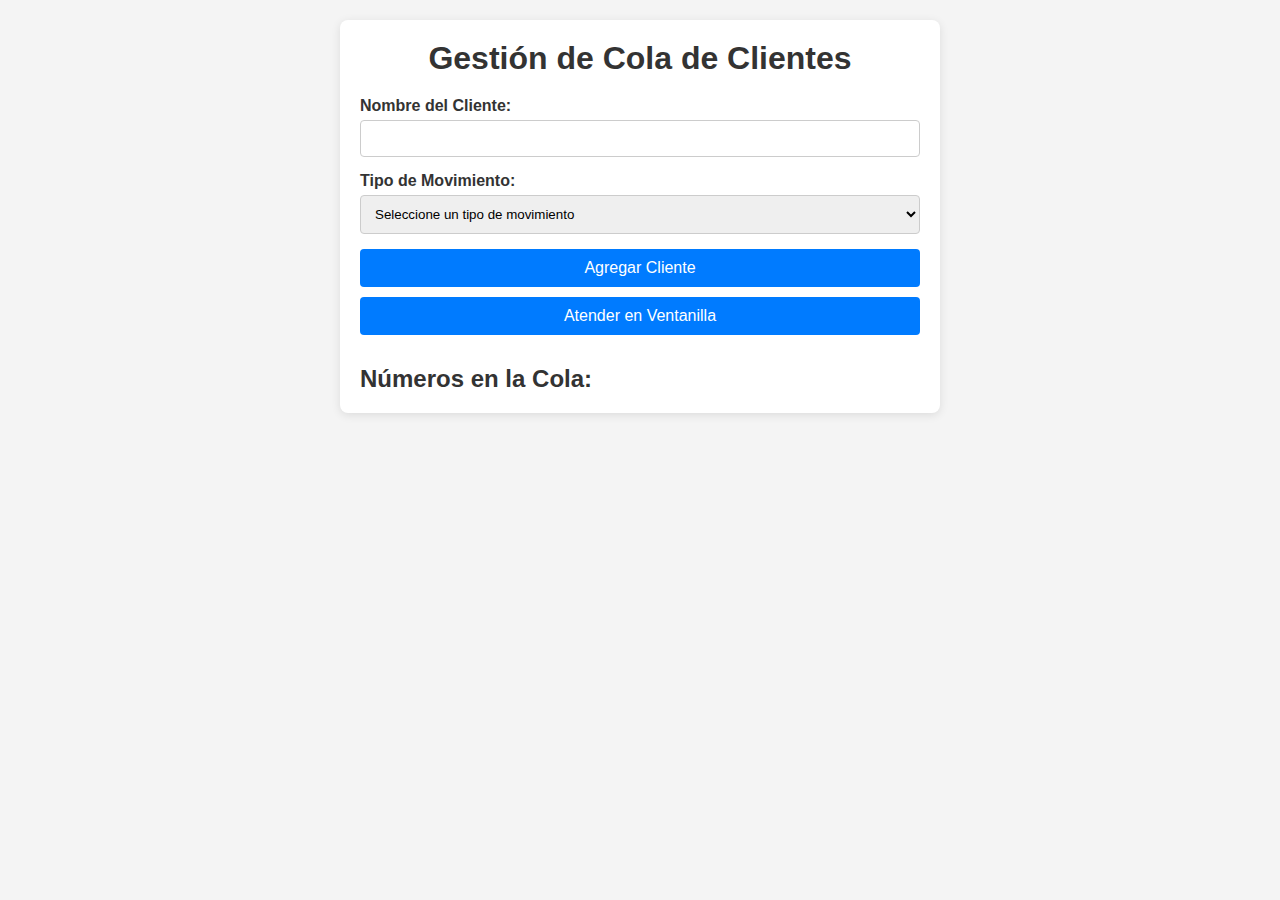
<file: Actividad#10/index.html>
<!DOCTYPE html>
<html lang="es">
<head>
    <meta charset="UTF-8">
    <meta name="viewport" content="width=device-width, initial-scale=1.0">
    <title>Gestión de Cola de Clientes</title>
    <link rel="stylesheet" href="styles.css">
</head>
<body>
    <div class="container">
        <h1>Gestión de Cola de Clientes</h1>

        <form id="clientForm">
            <label for="clientName">Nombre del Cliente:</label>
            <input type="text" id="clientName" required>

            <label for="transactionType">Tipo de Movimiento:</label>
            <select id="transactionType" required>
                <option value="" disabled selected>Seleccione un tipo de movimiento</option>
                <option value="Pago de servicio">Pago de servicio</option>
                <option value="Consulta">Consulta</option>
                <option value="Reclamo">Reclamo</option>
                <!-- Agrega más opciones según sea necesario -->
            </select>

            <button type="submit">Agregar Cliente</button>
        </form>

        <button id="serveClientButton">Atender en Ventanilla</button>

        <h2>Números en la Cola:</h2>
        <ul id="clientList"></ul>
    </div>

    <!-- Modal para mostrar información -->
    <div id="modal" class="modal">
        <div class="modal-content">
            <span class="close">&times;</span>
            <p id="modalMessage"></p>
        </div>
    </div>
   
    <script src="script.js"></script>
</body>
</html>
</file>
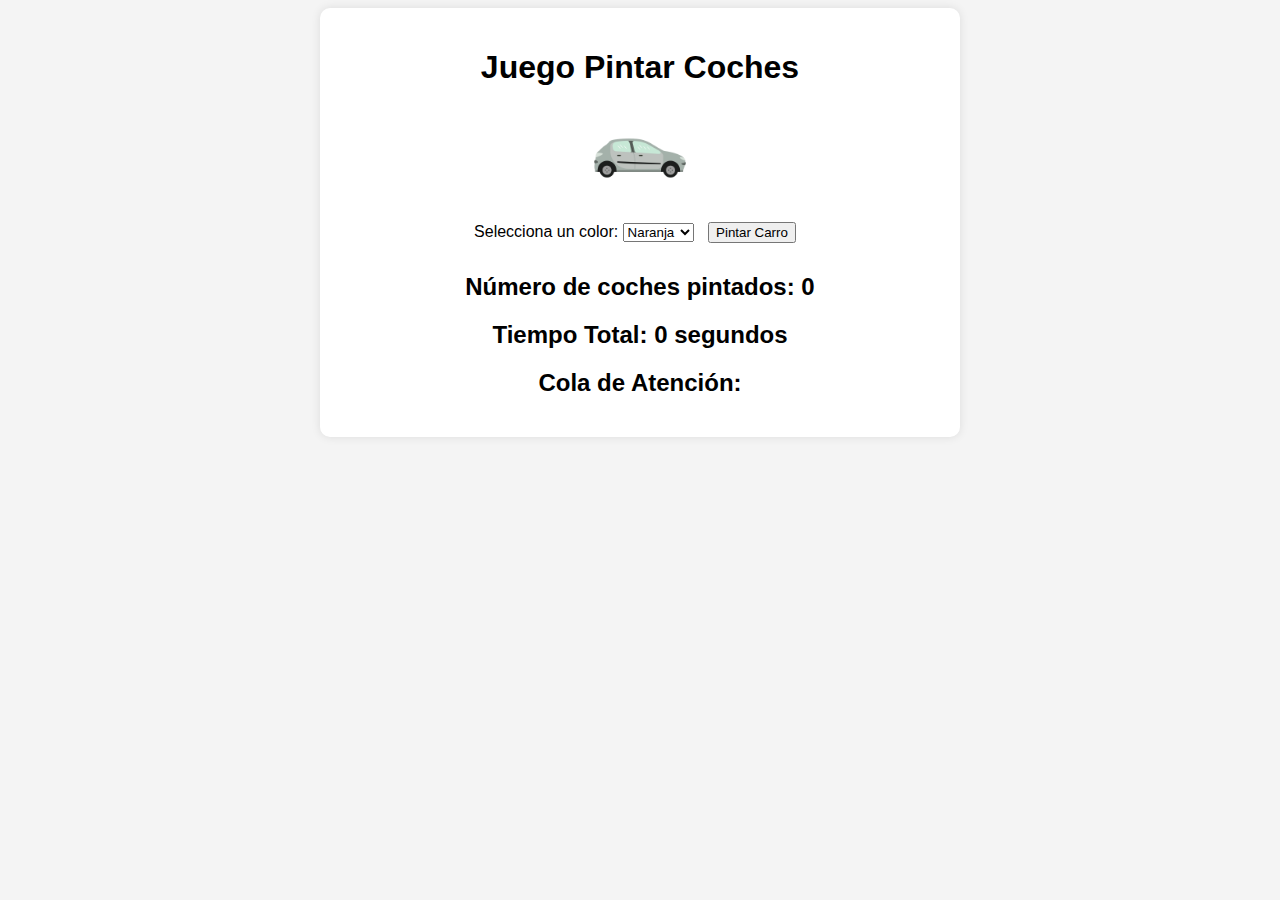
<file: Actividad#11/index.html>
<!DOCTYPE html>
<html lang="es">
<head>
    <meta charset="UTF-8">
    <meta name="viewport" content="width=device-width, initial-scale=1.0">
    <title>Juego Pintar Coches</title>
    <link rel="stylesheet" href="styles.css">
</head>
<body>
    <div class="container">
        <h1>Juego Pintar Coches</h1>

        <div id="carDisplay">
            <img id="carImage" src="../carritoWhite.png" alt="Carrito" class="car">
        </div>

        <label for="colorSelect">Selecciona un color:</label>
        <select id="colorSelect">
            <option value="naranja">Naranja</option>
            <option value="rojo">Rojo</option>
            <option value="verde">Verde</option>
            <option value="azul">Azul</option>
            <option value="amarillo">Amarillo</option>
        </select>

        <button id="paintCarButton">Pintar Carro</button>

        <h2>Número de coches pintados: <span id="carCount">0</span></h2>
        <h2>Tiempo Total: <span id="totalTime">0</span> segundos</h2>

        <div id="queueDisplay">
            <h2>Cola de Atención:</h2>
            <ul id="carQueue"></ul>
        </div>
    </div>

    <script src="script.js"></script>
</body>
</html>
</file>
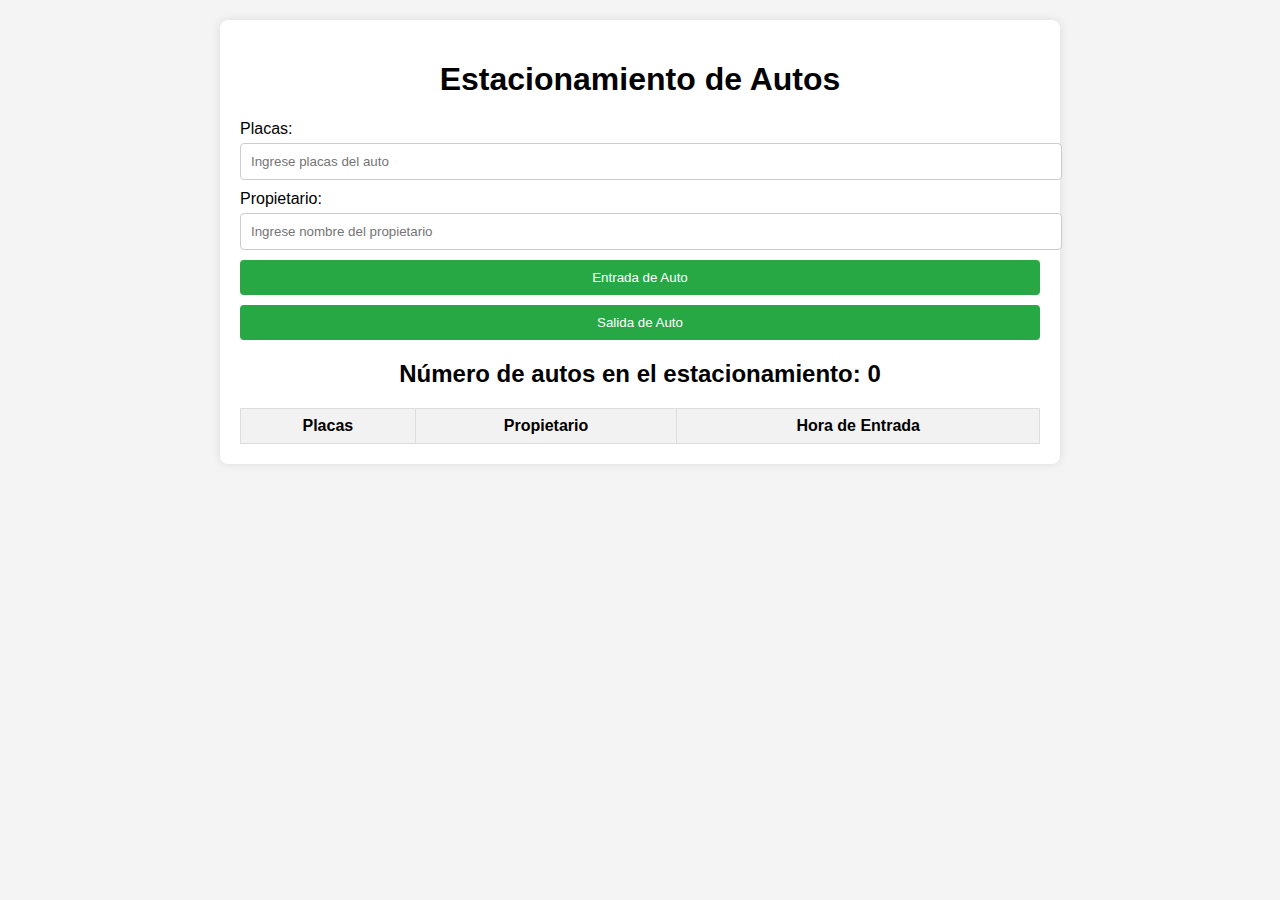
<file: Actividad#12/index.html>
<!DOCTYPE html>
<html lang="es">
<head>
    <meta charset="UTF-8">
    <meta name="viewport" content="width=device-width, initial-scale=1.0">
    <title>Estacionamiento de Autos</title>
    <link rel="stylesheet" href="styles.css">
</head>
<body>
    <div class="container">
        <h1>Estacionamiento de Autos</h1>

        <label for="placas">Placas:</label>
        <input type="text" id="placas" placeholder="Ingrese placas del auto">
        
        <label for="propietario">Propietario:</label>
        <input type="text" id="propietario" placeholder="Ingrese nombre del propietario">

        <button id="entradaButton">Entrada de Auto</button>
        <button id="salidaButton">Salida de Auto</button>

        <h2>Número de autos en el estacionamiento: <span id="numeroAutos">0</span></h2>

        <table>
            <thead>
                <tr>
                    <th>Placas</th>
                    <th>Propietario</th>
                    <th>Hora de Entrada</th>
                </tr>
            </thead>
            <tbody id="tablaAutos">
                <!-- Las filas se añadirán aquí dinámicamente -->
            </tbody>
        </table>
    </div>

    <script src="script.js"></script>
</body>
</html>
</file>
<file: Actividad#10/styles.css>
* {
    box-sizing: border-box; /* Asegura que el padding y el border se incluyan en el ancho y alto total */
    margin: 0; /* Eliminar margen por defecto */
    padding: 0; /* Eliminar padding por defecto */
}

body {
    font-family: Arial, sans-serif; /* Establecer una fuente legible */
    background-color: #f4f4f4; /* Color de fondo suave */
    color: #333; /* Color de texto */
    padding: 20px; /* Espacio alrededor del contenido */
}

.container {
    max-width: 600px; /* Limitar el ancho de la caja */
    margin: auto; /* Centrar la caja */
    background: white; /* Fondo blanco para el contenedor */
    padding: 20px; /* Espacio interno */
    border-radius: 8px; /* Bordes redondeados */
    box-shadow: 0 2px 10px rgba(0, 0, 0, 0.1); /* Sombra suave */
}

h1 {
    margin-bottom: 20px; /* Espacio debajo del título */
    text-align: center; /* Centrar el título */
}

label {
    display: block; /* Hacer que las etiquetas ocupen toda la línea */
    margin-bottom: 5px; /* Espacio debajo de la etiqueta */
    font-weight: bold; /* Hacer la etiqueta en negrita */
}

input[type="text"], select {
    width: 100%; /* Hacer que los campos ocupen todo el ancho */
    padding: 10px; /* Espacio interno */
    margin-bottom: 15px; /* Espacio debajo de cada campo */
    border: 1px solid #ccc; /* Borde gris claro */
    border-radius: 4px; /* Bordes redondeados */
}

input[type="text"]:focus, select:focus {
    border-color: #007BFF; /* Cambiar el color del borde al enfocar */
    outline: none; /* Eliminar el contorno predeterminado */
}

button {
    background-color: #007BFF; /* Color de fondo azul */
    color: white; /* Color de texto blanco */
    border: none; /* Sin borde */
    padding: 10px 15px; /* Espacio interno */
    border-radius: 4px; /* Bordes redondeados */
    cursor: pointer; /* Cambiar cursor al pasar por encima */
    width: 100%; /* Hacer que el botón ocupe todo el ancho */
    font-size: 16px; /* Aumentar el tamaño de fuente */
    margin-bottom: 10px; /* Espacio inferior para separación entre botones */
}

button:hover {
    background-color: #0056b3; /* Cambiar el color de fondo al pasar el ratón */
}


h2 {
    margin-top: 20px; /* Espacio arriba del subtítulo */
}

ul {
    list-style-type: none; /* Sin viñetas */
    padding: 0; /* Sin padding */
}

li {
    background: #f9f9f9; /* Fondo gris claro para cada elemento */
    margin-bottom: 10px; /* Espacio debajo de cada elemento */
    padding: 10px; /* Espacio interno */
    border-radius: 4px; /* Bordes redondeados */
    border: 1px solid #ccc; /* Borde gris claro */
}

/* Estilos para el modal */
.modal {
    display: none; /* Ocultar el modal por defecto */
    position: fixed; /* Fijo en la pantalla */
    z-index: 1; /* En frente de otros elementos */
    left: 0;
    top: 0;
    width: 100%; /* Ancho completo */
    height: 100%; /* Alto completo */
    overflow: auto; /* Desplazamiento si es necesario */
    background-color: rgba(0, 0, 0, 0.4); /* Fondo semi-transparente */
}

.modal-content {
    background-color: #fefefe; /* Fondo blanco para el contenido del modal */
    margin: 15% auto; /* Centramos el modal */
    padding: 20px; /* Espacio interno */
    border: 1px solid #888; /* Borde gris */
    width: 80%; /* Ancho del modal */
}

.close {
    color: #aaa; /* Color de cierre */
    float: right; /* Alinear a la derecha */
    font-size: 28px; /* Tamaño del texto */
    font-weight: bold; /* Negrita */
}

.close:hover,
.close:focus {
    color: black; /* Color de cierre al pasar el ratón */
    text-decoration: none; /* Sin subrayado */
    cursor: pointer; /* Cambiar cursor */
}
</file>
<file: Actividad#11/styles.css>
body {
    font-family: Arial, sans-serif;
    background-color: #f4f4f4;
    text-align: center;
}

.container {
    max-width: 600px;
    margin: 0 auto;
    padding: 20px;
    background-color: white;
    box-shadow: 0 0 10px rgba(0, 0, 0, 0.1);
    border-radius: 10px;
}

#carDisplay img {
    width: 100px; /* Ajusta el tamaño según sea necesario */
    height: auto;
}

#queueDisplay {
    margin-top: 20px;
}

button {
    margin: 10px; /* Espacio entre botones */
}
</file>
<file: Actividad#12/styles.css>
body {
    font-family: Arial, sans-serif;
    background-color: #f4f4f4;
    margin: 0;
    padding: 20px;
}

.container {
    max-width: 800px;
    margin: 0 auto;
    background: white;
    padding: 20px;
    border-radius: 8px;
    box-shadow: 0 0 10px rgba(0, 0, 0, 0.1);
}

h1, h2 {
    text-align: center;
}

label {
    display: block;
    margin-top: 10px;
}

input {
    width: 100%;
    padding: 10px;
    margin-top: 5px;
    border: 1px solid #ccc;
    border-radius: 4px;
}

button {
    background-color: #28a745;
    color: white;
    padding: 10px 15px;
    border: none;
    border-radius: 4px;
    cursor: pointer;
    margin-top: 10px;
    display: block;
    width: 100%;
}

button:hover {
    background-color: #218838;
}

table {
    width: 100%;
    border-collapse: collapse;
    margin-top: 20px;
}

th, td {
    border: 1px solid #ddd;
    padding: 8px;
    text-align: center;
}

th {
    background-color: #f2f2f2;
}

tbody tr:nth-child(even) {
    background-color: #f9f9f9;
}

tbody tr:hover {
    background-color: #f1f1f1;
}
</file>
